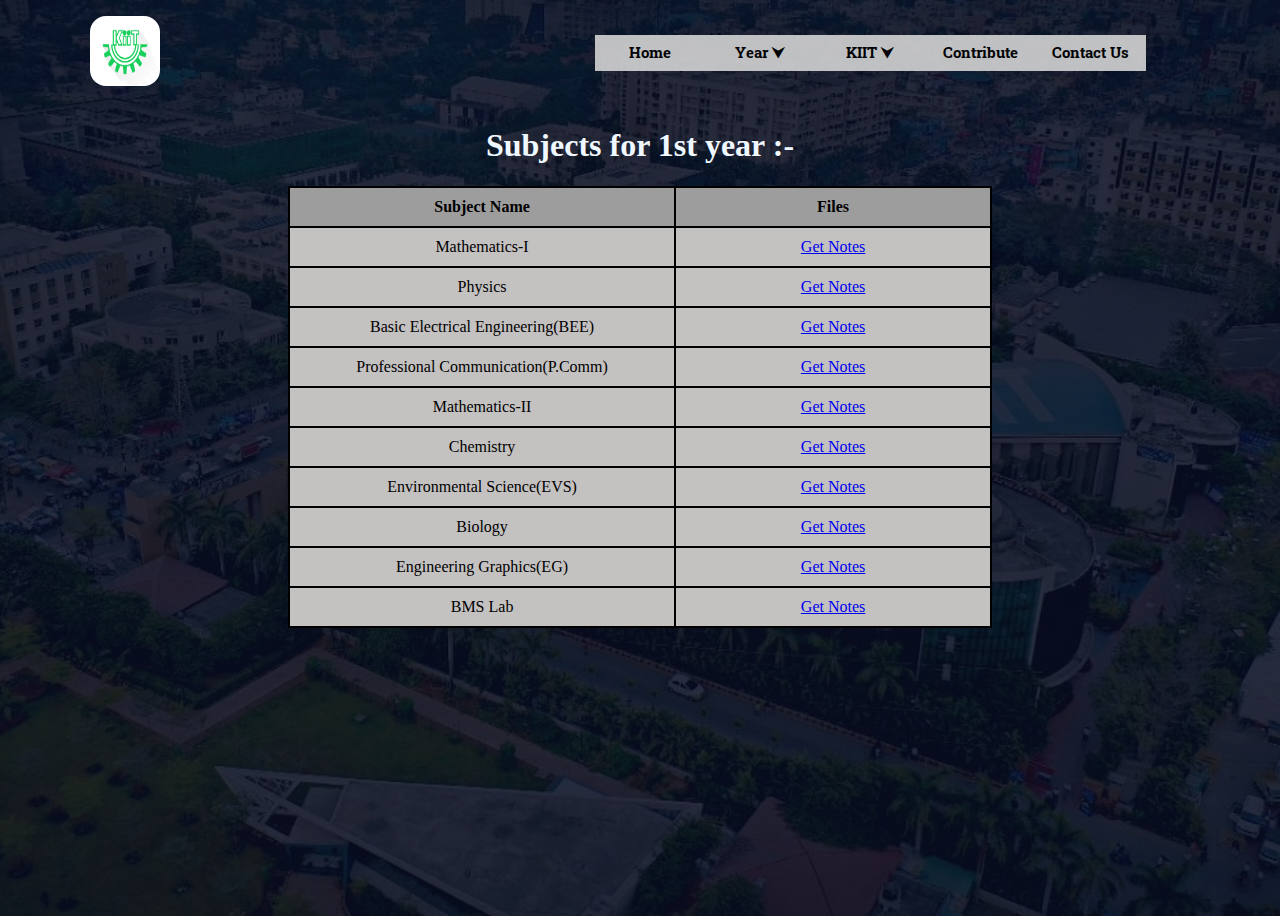
<file: 1st_year.html>
<!DOCTYPE html>
<html>
<head>
	<title>Kiit Notes</title>
    <link rel = "icon" href = "https://www.freelogovectors.net/wp-content/uploads/2022/03/kiit_logo_freelogovectors.net_.png"  img width=”50px” img length=”50px”
        type = "image/x-icon">
</head>
<link rel="stylesheet" type="text/css" href="1st_year.css" />
<link rel="preconnect" href="https://fonts.googleapis.com">
<link rel="preconnect" href="https://fonts.gstatic.com" crossorigin>
<link href="https://fonts.googleapis.com/css2?family=Roboto+Slab&display=swap" rel="stylesheet">
<div class="foo">
<body>
    <section class="header">
		<ul>
		  <a href="index.html">
			<img src="images/kiit logo.jpg" alt="KIIT" height="70px"
		  /></a>
		  <div class="nav-links">
			<ul>
			  <li><a href="index.html">Home</a></li>
			  <li>
				<a href="#">Year ⮟</a>
				<ul class="years">
					  <li><a href="1st_year.html">1st Year</a></li>
					  <li><a href="2nd_year.html">2nd Year</a></li>
					  <li><a href="3rd_year.html">3rd Year</a></li>
					  <li><a href="4th_year.html">4th Year</a></li>
				</ul>
			  </li>
			  <li>
				<a href="#">KIIT ⮟</a>
				<ul class="years">
					  <li><a href="https://kiitportal.kiituniversity.net/irj/portal/" target="_blank">SAP</a></li>
					  <li><a href="https://kiitmoodle.in/login/index.php" target="_blank">Moodle</a></li>
					  <li><a href="https://app.joinsuperset.com/#/s/feed" target="_blank">Superset</a></li>
					  <li><a href="index.html">Notes</a></li>
				</ul>
			  </li>
		<li>
		<a href="contibute.html">Contribute</a>
		</li>
			  <li><a href="formform.html">Contact Us</a></li>
			</ul>
		  </div>
		</ul>
	  </section>

<ul class="topnav">
  
</ul>
<h1 style="color: aliceblue;" align="center">Subjects for 1st year :-</h1>
<table style="background-color: rgb(196, 193, 193);" align="center" cellpadding="10">
	<thead><tr><th>Subject Name</th>
				<th>Files</th></tr>
	</thead>
	<tbody><tr><td>Mathematics-I</td>
				<td><a href="https://drive.google.com/file/d/1c2pDOdxIRINR2F9uMDmiRqoBP9N59tAQ/view?usp=drivesdk" target="_blank">Get Notes</td>
				</tr>
			<tr><td>Physics</td>
				<td><a href="https://drive.google.com/drive/folders/1P0OVCtObMCDfKzJKgirB-06a5nSTPHQX?usp=sharing" target="_blank">Get Notes</td>
				</tr>
			<tr><td>Basic Electrical Engineering(BEE)</td>
				<td><a href="https://drive.google.com/file/d/114TBl7IzUZ6e8NYBW2dg9WOSopnmqgNS/view?usp=drivesdk" target="_blank">Get Notes</td>
				</tr>
			<tr><td>Professional Communication(P.Comm)</td>
				<td><a href="https://drive.google.com/file/d/11uOdVT6o1Yv6vqUCYhamArD2VSTTHP_s/view?usp=drivesdk" target="_blank">Get Notes</td>
				</tr>
			<tr><td>Mathematics-II</td>
				<td><a href="https://drive.google.com/file/d/1mGZs0UtgTB-u0fM7jXbA6hXBXE8RqLKs/view?usp=drivesdk" target="_blank">Get Notes</td>
				</tr>
			<tr><td>Chemistry</td>
				<td><a href="https://drive.google.com/file/d/1qW3HksOznsQa8x6BqD9T65Plrg7nHEMi/view?usp=drivesdk" target="_blank">Get Notes</td>
				</tr>
			<tr><td>Environmental Science(EVS)</td>
				<td><a href="https://drive.google.com/drive/folders/1bMq5Qbz_pN68KG7oVN4MbLdYiEDpliP6?usp=sharing" target="_blank">Get Notes</td>
				</tr>
			<tr><td>Biology</td>
                <td><a href="https://drive.google.com/file/d/1DiW9WKHIExHIzqjFHafGwCYUSQgviPK9/view?usp=drivesdk" target="_blank">Get Notes</td>
				</tr>
			<tr><td>Engineering Graphics(EG)</td>
				<td><a href="https://drive.google.com/file/d/1FXuOuJ0g7-NfsSB1QWGw3ui1sgPtgW3k/view?usp=drivesdk" target="_blank">Get Notes</td>
				</tr>
			<tr><td>BMS Lab</td>
				<td><a href="https://drive.google.com/drive/folders/1gK4JpcWMv1lef1PRNENg71wknEx1_8Ig?usp=sharing" target="_blank">Get Notes</td>
				</tr>
		</tbody>
</table>
<br>
<br>
<br>

</body>
</html>
</file>
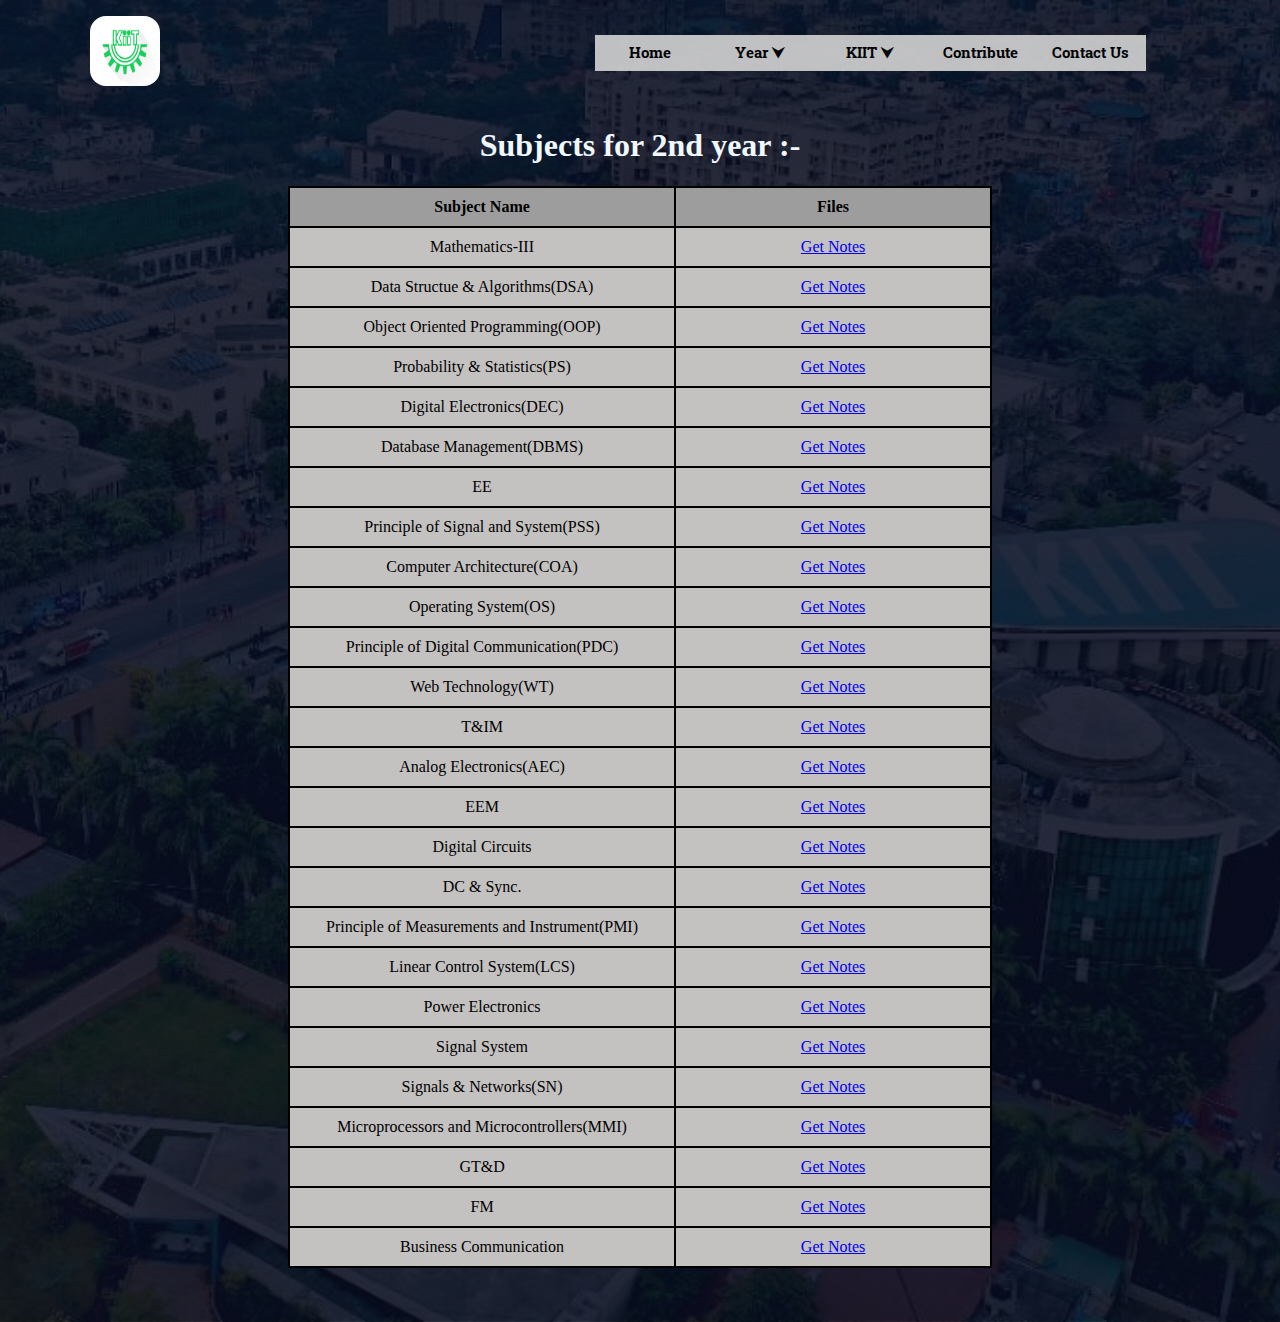
<file: 2nd_year.html>
<!DOCTYPE html>
<html>
<head>
    <title>Kiit Notes</title>
    <link rel = "icon" href = "https://www.freelogovectors.net/wp-content/uploads/2022/03/kiit_logo_freelogovectors.net_.png"  img width=”50px” img length=”50px”
        type = "image/x-icon">
</head>
<link rel="stylesheet" type="text/css" href="2nd_year.css" />
<link rel="preconnect" href="https://fonts.googleapis.com">
<link rel="preconnect" href="https://fonts.gstatic.com" crossorigin>
<link href="https://fonts.googleapis.com/css2?family=Roboto+Slab&display=swap" rel="stylesheet">
<div class="foo">
<body>
    <section class="header">
        <ul>
          <a href="index.html">
            <img src="images/kiit logo.jpg" alt="KIIT" height="70px"
          /></a>
          <div class="nav-links">
            <ul>
              <li><a href="index.html">Home</a></li>
              <li>
                <a href="#">Year ⮟</a>
                <ul class="years">
                      <li><a href="1st_year.html">1st Year</a></li>
                      <li><a href="2nd_year.html">2nd Year</a></li>
                      <li><a href="3rd_year.html">3rd Year</a></li>
                      <li><a href="4th_year.html">4th Year</a></li>
                </ul>
              </li>
              <li>
                <a href="#">KIIT ⮟</a>
                <ul class="years">
                      <li><a href="https://kiitportal.kiituniversity.net/irj/portal/" target="_blank">SAP</a></li>
                      <li><a href="https://kiitmoodle.in/login/index.php" target="_blank">Moodle</a></li>
                      <li><a href="https://app.joinsuperset.com/#/s/feed" target="_blank">Superset</a></li>
                      <li><a href="index.html">Notes</a></li>
                </ul>
              </li>
        <li>
        <a href="contibute.html">Contribute</a>
        </li>
              <li><a href="formform.html">Contact Us</a></li>
            </ul>
          </div>
        </ul>
      </section>

<ul class="topnav">
  
</ul>
<h1 style="color: aliceblue;" align="center">Subjects for 2nd year :-</h1>
<table style="background-color: rgb(196, 193, 193);" align="center" cellpadding="10">
	<thead><tr><th>Subject Name</th>
				<th>Files</th></tr>
	</thead>
	<tbody><tr><td>Mathematics-III</td>
        <td><a href="https://drive.google.com/file/d/1TUaNL_gmJZi_AtD_LaG_Z9uShB7PqOXZ/view?usp=drivesdk" target="_blank">Get Notes</td>
        </tr>
    <tr><td>Data Structue & Algorithms(DSA)</td>
        <td><a href="https://drive.google.com/drive/folders/1T0FVO6a1S5ZsPhROwLY5C2yBo59sa-Ud" target="_blank">Get Notes</td>
        </tr>
    <tr><td>Object Oriented Programming(OOP)</td>
        <td><a href="https://drive.google.com/drive/folders/1xcC375vcCuf6qDoHd_4_7mPsLphXyHuV" target="_blank">Get Notes</td>
        </tr>
    <tr><td>Probability & Statistics(PS)</td>
        <td><a href="https://drive.google.com/drive/folders/106PbDMOFslZvxea_xgfGUxd1rIfwcwJe" target="_blank">Get Notes</td>
        </tr>
    <tr><td>Digital Electronics(DEC)</td>
        <td><a href="https://drive.google.com/file/d/1WkMp7uiAZyGtAlPnisZOSoUZY4ilZPaK/view?usp=drivesdk" target="_blank">Get Notes</td>
        </tr>
    <tr><td>Database Management(DBMS)</td>
        <td><a href="https://drive.google.com/drive/folders/153uOT3OElFpn3yDqmDtEG4m1nVXA4LiK" target="_blank">Get Notes</td>
        </tr>
    <tr><td>EE</td>
        <td><a href="https://drive.google.com/drive/folders/11ieDgN5d0LjW2rIlgzZN3ML988Qb2mB4" target="_blank">Get Notes</td>
        </tr>
    <tr><td>Principle of Signal and System(PSS)</td>
        <td><a href="https://drive.google.com/drive/folders/1ruRBFc5iwUn0FUhsz3oxZWfqDXD-7zyr" target="_blank">Get Notes</td>
        </tr>
    <tr><td>Computer Architecture(COA)</td>
        <td><a href="https://drive.google.com/drive/folders/12k5MJ2uMuNEhudbBCVF3gc3IBPVXGJv_" target="_blank">Get Notes</td>
        </tr>
    <tr><td>Operating System(OS)</td>
        <td><a href="https://drive.google.com/drive/folders/18RU3Lb8SZB8CL3qaTcLc1RIOFOPtzuHS" target="_blank">Get Notes</td>
        </tr>
    <tr><td>Principle of Digital Communication(PDC)</td>
        <td><a href="https://drive.google.com/drive/folders/1yujJZBvqiZKD007JVPn__7E7fxG72kKJ" target="_blank">Get Notes</td>
        </tr>
    <tr><td>Web Technology(WT)</td>
        <td><a href="https://drive.google.com/drive/folders/1qMGs2QiYxBfc8UWRrB1oYnZ3xbislKJm" target="_blank">Get Notes</td>
        </tr>
    <tr><td>T&IM</td>
        <td><a href="https://drive.google.com/drive/folders/1a-VXd3cDfyz2VrbgSfU8-zeupruO5fWi" target="_blank">Get Notes</td>
        </tr>
    <tr><td>Analog Electronics(AEC)</td>
        <td><a href="https://drive.google.com/drive/folders/1OZR4mFgQh2Imyc7e9tZXC8Dbb_WkXdAV" target="_blank">Get Notes</td>
        </tr>
    <tr><td>EEM</td>
        <td><a href="https://drive.google.com/file/d/1JNgbTJpoeKO5PS_IHhitMf3uEeEANGAp/view?usp=drivesdk" target="_blank">Get Notes</td>
        </tr>
    <tr><td>Digital Circuits</td>
        <td><a href="https://drive.google.com/drive/folders/1R3uvezC5VjeY_TgHXujLbteuJGBO5kZh" target="_blank">Get Notes</td>
        </tr> 
    <tr><td>DC & Sync.</td>
        <td><a href="https://drive.google.com/drive/folders/1gUGSKL64vnJSZsFfCXkRfmSUZxf9xEV_" target="_blank">Get Notes</td>
        </tr>
    <tr><td>Principle of Measurements and Instrument(PMI)</td>
        <td><a href="https://drive.google.com/drive/folders/1GnU9GQSjvJ2X2ba60ynzHJLaK_PnSQq4" target="_blank">Get Notes</td>
        </tr>
    <tr><td>Linear Control System(LCS)</td>
        <td><a href="https://drive.google.com/drive/folders/1JFvXOIVqEuWQavg1455_5m2rW7DxkMIK" target="_blank">Get Notes</td>
        </tr>
    <tr><td>Power Electronics</td>
        <td><a href="https://drive.google.com/drive/folders/1iUOpVBJpXDvDu2Rhze7BKUM2javV3vtk" target="_blank">Get Notes</td>
        </tr>
    <tr><td>Signal System</td>
        <td><a href="https://drive.google.com/drive/folders/1WpSXx7ElZtSyXOfDcOZUOwtaFjjtucRX" target="_blank">Get Notes</td>
        </tr>    
    <tr><td>Signals & Networks(SN)</td>
        <td><a href="https://drive.google.com/drive/folders/1d2mVhww4qfpT8CZEFUygwf-mfcjjTqCe" target="_blank">Get Notes</td>
        </tr>
    <tr><td>Microprocessors and Microcontrollers(MMI)</td>
        <td><a href="https://drive.google.com/drive/folders/1CAJd2wQ_Y3gSP9klXAWzrrb9sMq7BfH_" target="_blank">Get Notes</td>
        </tr>
    <tr><td>GT&D</td>
        <td><a href="https://drive.google.com/drive/folders/1J7EH8IcapuXZSgBugeN2VBaVM4t_cWyI" target="_blank">Get Notes</td>
        </tr> 
    <tr><td>FM</td>
        <td><a href="https://drive.google.com/file/d/1OgRNs-bGe8tcnsM7HEA7TrrVx6Q2gFUa/view?usp=drivesdk" target="_blank"> Get Notes</td>
        </tr>
    <tr><td>Business Communication</td>
        <td><a href="https://drive.google.com/file/d/17_DgFMDkVO2I-AZf7FNs2rWIKkVAOkQk/view?usp=drivesdk" target="_blank">Get Notes</td>
        </tr>   
           
</tbody>
</table>
<br>
<br>
<br>

</body>
</html>
</file>
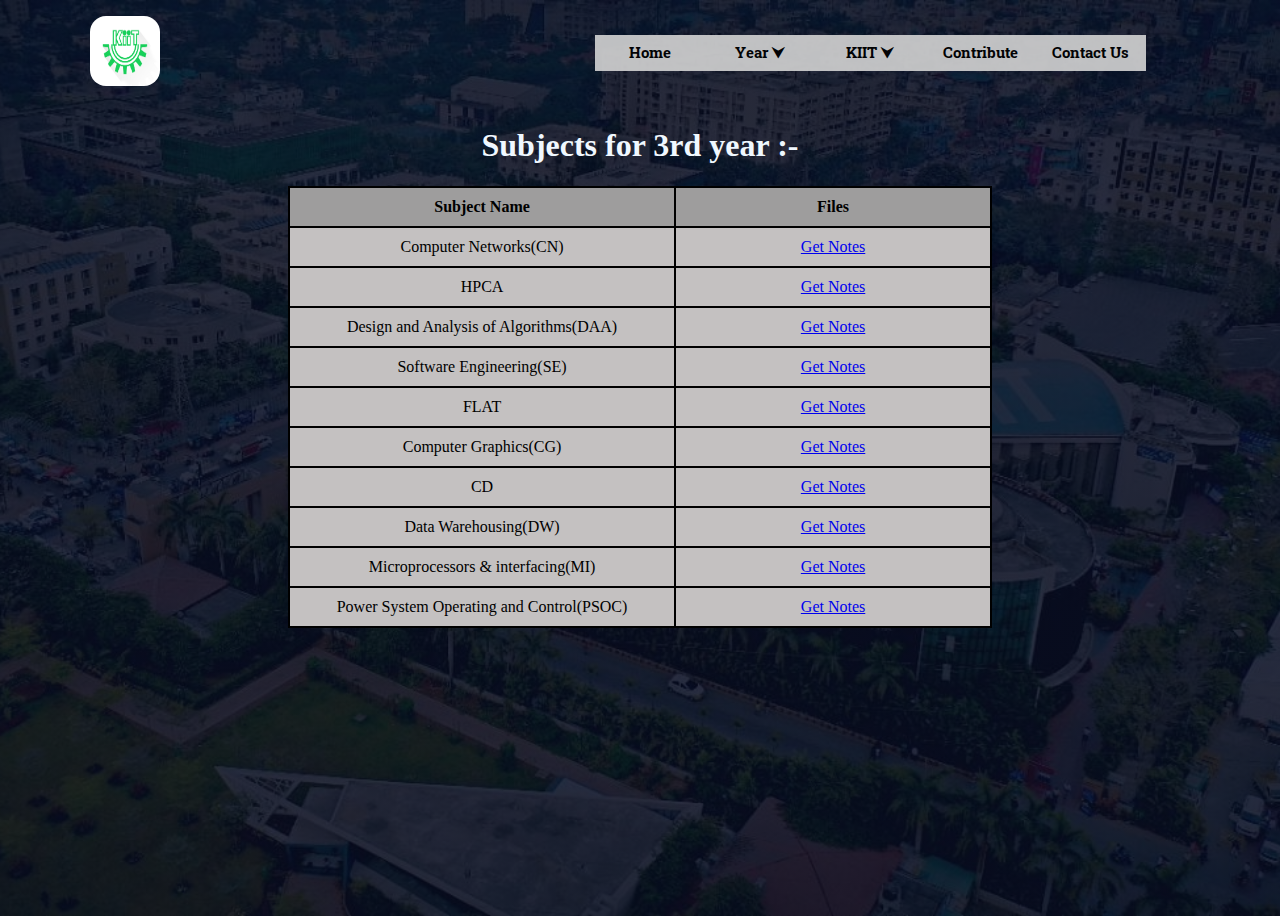
<file: 3rd_year.html>
<!DOCTYPE html>
<html>
<head>
    <title>Kiit Notes</title>
    <link rel = "icon" href = "https://www.freelogovectors.net/wp-content/uploads/2022/03/kiit_logo_freelogovectors.net_.png"  img width=”50px” img length=”50px”
        type = "image/x-icon">
</head>
<link rel="stylesheet" type="text/css" href="3rd_year.css" />
<link rel="preconnect" href="https://fonts.googleapis.com">
<link rel="preconnect" href="https://fonts.gstatic.com" crossorigin>
<link href="https://fonts.googleapis.com/css2?family=Roboto+Slab&display=swap" rel="stylesheet">
<div class="foo">
<body>
    <section class="header">
		<ul>
		  <a href="index.html">
			<img src="images/kiit logo.jpg" alt="KIIT" height="70px"
		  /></a>
		  <div class="nav-links">
			<ul>
			  <li><a href="index.html">Home</a></li>
			  <li>
				<a href="#">Year ⮟</a>
				<ul class="years">
					  <li><a href="1st_year.html">1st Year</a></li>
					  <li><a href="2nd_year.html">2nd Year</a></li>
					  <li><a href="3rd_year.html">3rd Year</a></li>
					  <li><a href="4th_year.html">4th Year</a></li>
				</ul>
			  </li>
			  <li>
				<a href="#">KIIT ⮟</a>
				<ul class="years">
					  <li><a href="https://kiitportal.kiituniversity.net/irj/portal/" target="_blank">SAP</a></li>
					  <li><a href="https://kiitmoodle.in/login/index.php" target="_blank">Moodle</a></li>
					  <li><a href="https://app.joinsuperset.com/#/s/feed" target="_blank">Superset</a></li>
					  <li><a href="index.html">Notes</a></li>
				</ul>
			  </li>
		<li>
		<a href="contibute.html">Contribute</a>
		</li>
			  <li><a href="formform.html">Contact Us</a></li>
			</ul>
		  </div>
		</ul>
	  </section>

<ul class="topnav">
  
</ul>
<h1 style="color: aliceblue;" align="center">Subjects for 3rd year :-</h1>
<table style="background-color: rgb(196, 193, 193);" align="center" cellpadding="10">
	<thead><tr><th>Subject Name</th>
				<th>Files</th></tr>
	</thead>
	<tbody><tr><td>Computer Networks(CN)</td>
				<td><a href="https://drive.google.com/file/d/1imvv_cRF7GjXSh9e85dfLsHCZzr3uVGS/view?usp=drivesdk" target="_blank">Get Notes</td>
				</tr>
			<tr><td>HPCA</td>
				<td><a href="https://drive.google.com/file/d/1OFcQGhhtln9JYT6xKoA2ktDPYONQhb2M/view?usp=drivesdk" target="_blank">Get Notes</td>
				</tr>
			<tr><td>Design and Analysis of Algorithms(DAA)</td>
				<td><a href="https://drive.google.com/file/d/1ALRVy5COM0nnv-KAYn5Ku0FO7FS7ac06/view?usp=drivesdk" target="_blank">Get Notes</td>
				</tr>
			<tr><td>Software Engineering(SE)</td>
				<td><a href="https://drive.google.com/file/d/15Ix3wxmaPNgHdsg1RxeT4yd-3Dh4q_2C/view?usp=drivesdk" target="_blank">Get Notes</td>
				</tr>
			<tr><td>FLAT</td>
				<td><a href="https://drive.google.com/file/d/19my7WDjSdWPt554rwN-PlNeQFztXwyPs/view?usp=drivesdk" target="_blank">Get Notes</td>
				</tr>
			<tr><td>Computer Graphics(CG)</td>
				<td><a href="https://drive.google.com/file/d/1Z3auzRUMu521KVvgzQDabwgfiwg8oQ9O/view?usp=drivesdk" target="_blank">Get Notes</td>
				</tr>
			<tr><td>CD</td>
				<td><a href="https://drive.google.com/file/d/1i6_hauEfl_lX_WtdW23QlZlcI6HcMHq2/view?usp=drivesdk" target="_blank">Get Notes</td>
				</tr>
			<tr><td>Data Warehousing(DW)</td>
				<td><a href="https://drive.google.com/file/d/1Q9NFg4S9rq-7bnR9M65zCQRGqBPUqKo-/view?usp=drivesdk" target="_blank">Get Notes</td>
				</tr>
			<tr><td>Microprocessors & interfacing(MI)</td>
                <td><a href="https://drive.google.com/drive/folders/1_r-pNt5Lcz5CpaqNehRGn9Yi1It0tlW2?usp=sharing" target="_blank">Get Notes</td>
				</tr>
			<tr><td>Power System Operating and Control(PSOC)</td>
				<td><a href="https://drive.google.com/drive/folders/12A_ZT4x9DXIyxQqUhXo-N7aGLuE2nBtA?usp=sharing" target="_blank">Get Notes</td>
				</tr>
		</tbody>
</table>
<br>
<br>
<br>

</body>
</html>
</file>
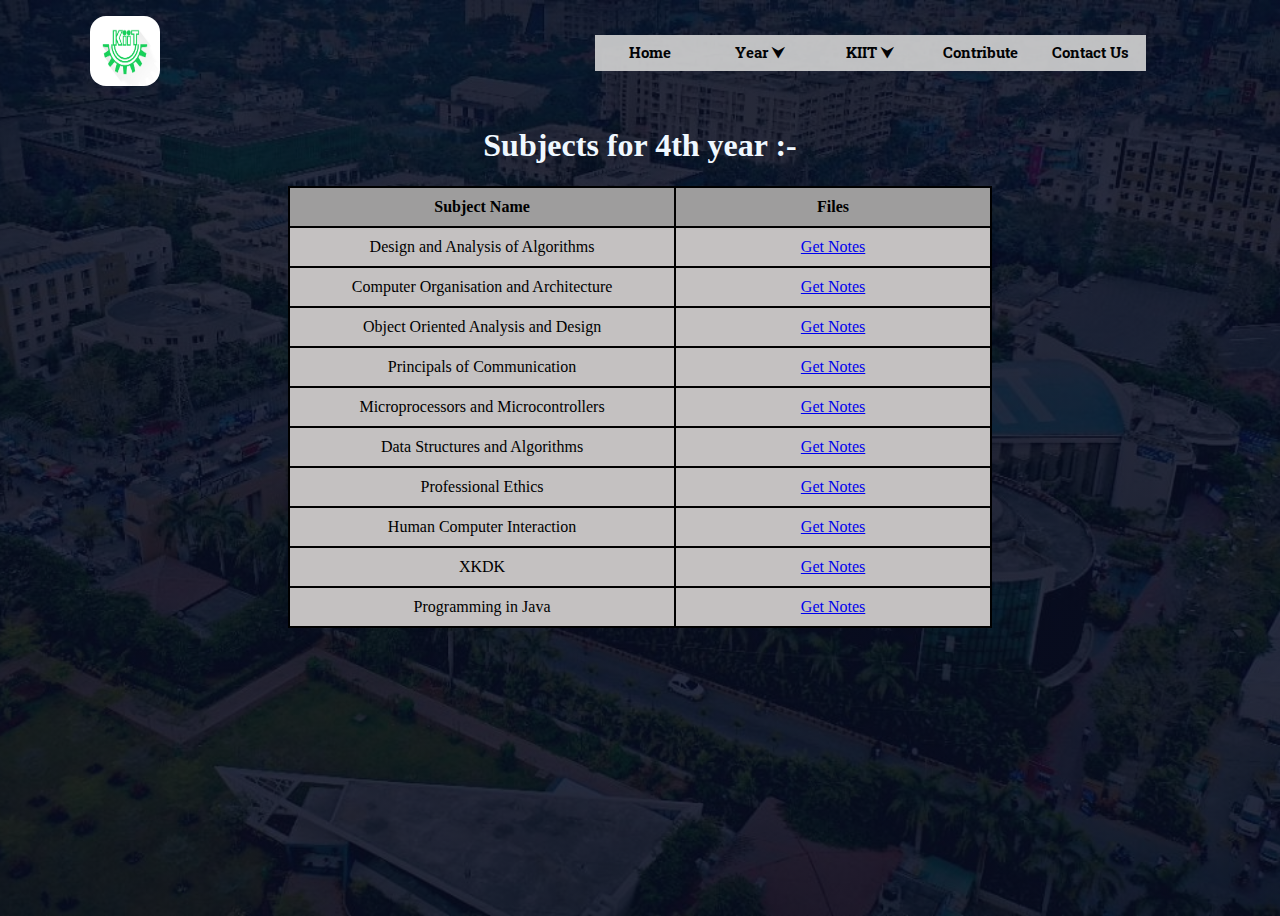
<file: 4th_year.html>
<!DOCTYPE html>
<html>
<head>
    <title>Kiit Notes</title>
    <link rel = "icon" href = "https://www.freelogovectors.net/wp-content/uploads/2022/03/kiit_logo_freelogovectors.net_.png"  img width=”50px” img length=”50px”
        type = "image/x-icon">
</head>
<link rel="stylesheet" type="text/css" href="4th_year.css" />
<link rel="preconnect" href="https://fonts.googleapis.com">
<link rel="preconnect" href="https://fonts.gstatic.com" crossorigin>
<link href="https://fonts.googleapis.com/css2?family=Roboto+Slab&display=swap" rel="stylesheet">
<div class="foo">
<body>
    <section class="header">
		<ul>
		  <a href="index.html">
			<img src="images/kiit logo.jpg" alt="KIIT" height="70px"
		  /></a>
		  <div class="nav-links">
			<ul>
			  <li><a href="index.html">Home</a></li>
			  <li>
				<a href="#">Year ⮟</a>
				<ul class="years">
					  <li><a href="1st_year.html">1st Year</a></li>
					  <li><a href="2nd_year.html">2nd Year</a></li>
					  <li><a href="3rd_year.html">3rd Year</a></li>
					  <li><a href="4th_year.html">4th Year</a></li>
				</ul>
			  </li>
			  <li>
				<a href="#">KIIT ⮟</a>
				<ul class="years">
					  <li><a href="https://kiitportal.kiituniversity.net/irj/portal/" target="_blank">SAP</a></li>
					  <li><a href="https://kiitmoodle.in/login/index.php" target="_blank">Moodle</a></li>
					  <li><a href="https://app.joinsuperset.com/#/s/feed" target="_blank">Superset</a></li>
					  <li><a href="index.html">Notes</a></li>
				</ul>
			  </li>
		<li>
		<a href="contibute.html">Contribute</a>
		</li>
			  <li><a href="formform.html">Contact Us</a></li>
			</ul>
		  </div>
		</ul>
	  </section>

<ul class="topnav">
  
</ul>
<h1 style="color: aliceblue;" align="center">Subjects for 4th year :-</h1>
<table style="background-color: rgb(196, 193, 193);" align="center" cellpadding="10">
	<thead><tr><th>Subject Name</th>
				<th>Files</th></tr>
	</thead>
	<tbody><tr><td>Design and Analysis of Algorithms</td>
				<td><a href="upload2nd/projectletter.pdf">Get Notes</td>
				</tr>
			<tr><td>Computer Organisation and Architecture</td>
				<td><a href="https://piazza.com/srm_university/summer2015/it1005/resources" target="_blank">Get Notes</td>
				</tr>
			<tr><td>Object Oriented Analysis and Design</td>
				<td><a href="https://piazza.com/srm_university/summer2015/it1006/resources" target="_blank">Get Notes</td>
				</tr>
			<tr><td>Principals of Communication</td>
				<td><a href="https://piazza.com/srm_university/summer2015/it1007/resources" target="_blank">Get Notes</td>
				</tr>
			<tr><td>Microprocessors and Microcontrollers</td>
				<td><a href="https://piazza.com/srm_university/summer2015/it1008/resources"  target="_blank">Get Notes</td>
				</tr>
			<tr><td>Data Structures and Algorithms</td>
				<td><a href="https://piazza.com/srm_university/summer2015/it1009/resources"  target="_blank">Get Notes</td>
				</tr>
			<tr><td>Professional Ethics</td>
				<td><a href="https://piazza.com/srm_university/summer2015/it1010/resources"  target="_blank">Get Notes</td>
				</tr>
			<tr><td>Human Computer Interaction</td>
				<td><a href="https://piazza.com/srm_university/summer2015/it1011/resources"  target="_blank">Get Notes</td>
				</tr>
			<tr><td>XKDK</td>
                <td><a href="https://piazza.com/srm_university/summer2015/it1012/resources"  target="_blank">Get Notes</td>
				</tr>
			<tr><td>Programming in Java</td>
				<td><a href="https://piazza.com/srm_university/spring2016/it1013/resources"  target="_blank">Get Notes</td>
				</tr>
		</tbody>
</table>
<br>
<br>
<br>

</body>
</html>
</file>
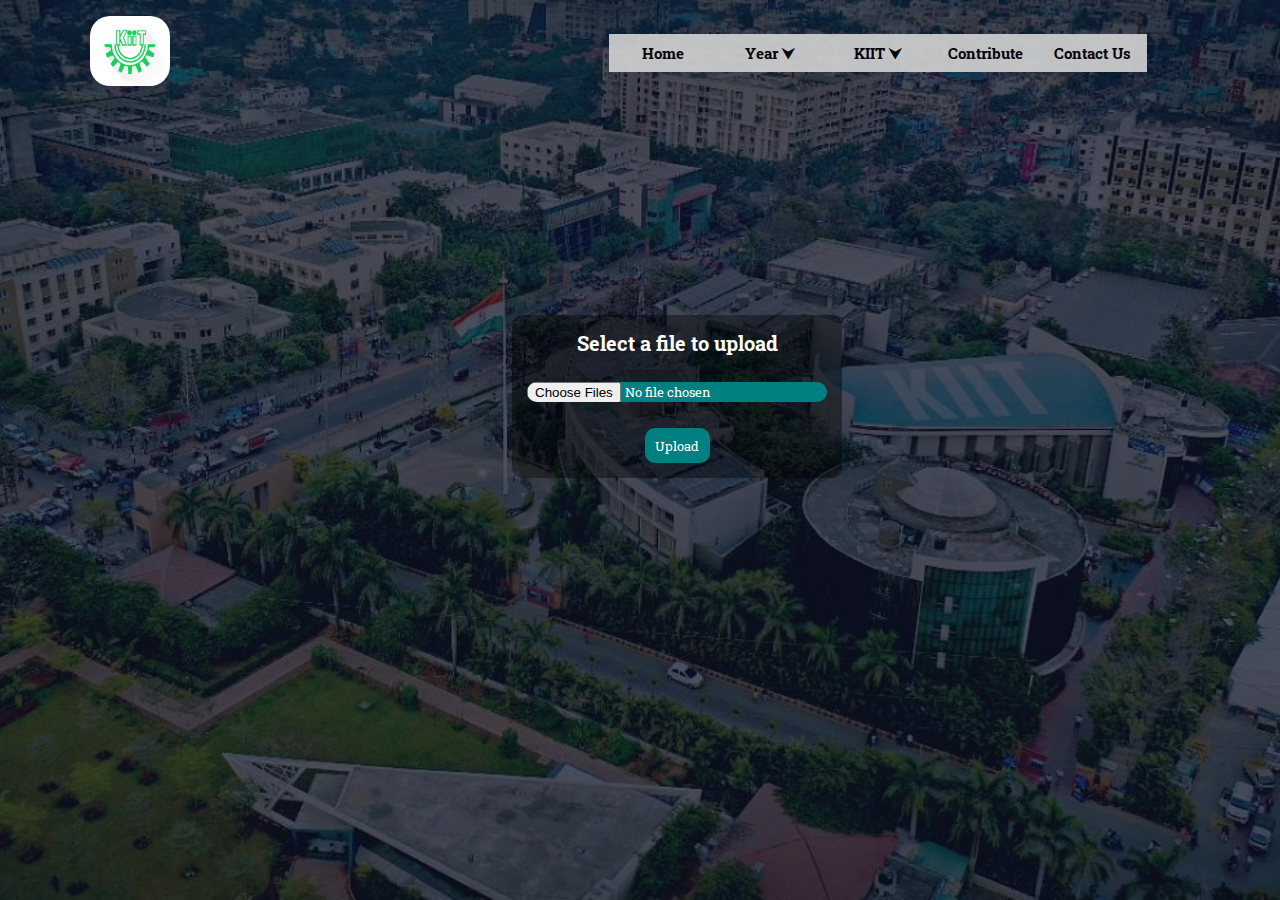
<file: contibute.html>
<!DOCTYPE html>
<html>
<head>
    <title>Kiit Notes</title>
    <link rel = "icon" href = "https://www.freelogovectors.net/wp-content/uploads/2022/03/kiit_logo_freelogovectors.net_.png"  img width=”50px” img length=”50px”
        type = "image/x-icon">
        <link rel="stylesheet" href="style.css" />
        <link rel="preconnect" href="https://fonts.googleapis.com">
<link rel="preconnect" href="https://fonts.gstatic.com" crossorigin>
<link href="https://fonts.googleapis.com/css2?family=Roboto+Slab&display=swap" rel="stylesheet">
<div class="foo">
</head>
<body >
  <section class="header">
    <ul>
      <a href="index.html">
        <img src="images/kiit logo.jpg" alt="KIIT" height="70px"
      /></a>
      <div class="nav-links">
        <ul>
          <li><a href="index.html">Home</a></li>
          <li>
            <a href="#">Year ⮟</a>
            <ul class="years">
                  <li><a href="1st_year.html">1st Year</a></li>
                  <li><a href="2nd_year.html">2nd Year</a></li>
                  <li><a href="3rd_year.html">3rd Year</a></li>
                  <li><a href="4th_year.html">4th Year</a></li>
            </ul>
          </li>
          <li>
            <a href="#">KIIT ⮟</a>
            <ul class="years">
                  <li><a href="https://kiitportal.kiituniversity.net/irj/portal/" target="_blank">SAP</a></li>
                  <li><a href="https://kiitmoodle.in/login/index.php" target="_blank">Moodle</a></li>
                  <li><a href="https://app.joinsuperset.com/#/s/feed" target="_blank">Superset</a></li>
                  <li><a href="index.html">Notes</a></li>
            </ul>
          </li>
    <li>
    <a href="contibute.html">Contribute</a>
    </li>
          <li><a href="formform.html">Contact Us</a></li>
        </ul>
      </div>
    </ul>
  </section>

      <div class="submitButton" style="background-color: rgba(0, 0, 0, 0.404);">
        <form action="mailto:1930089@kiit.ac.in" method="post" enctype="multipart/form-data">
            <div>
                <h1>Select a file to upload</h1>
                <br>
                <br>
              <input style="height: 2rem; width:30rem ;border-radius: 1rem; background-color: teal; " type="file" id="file" name="file" multiple />
            </div>
            <br>
            <br>
            <div>
              <input type="submit" value="Upload" style="color: white;background-color: teal; height: 3.5rem; width: 6.5rem; border-radius: 1rem; border: none; ">
            </div>
          </form>
      </div>
</body>
</html>
</file>
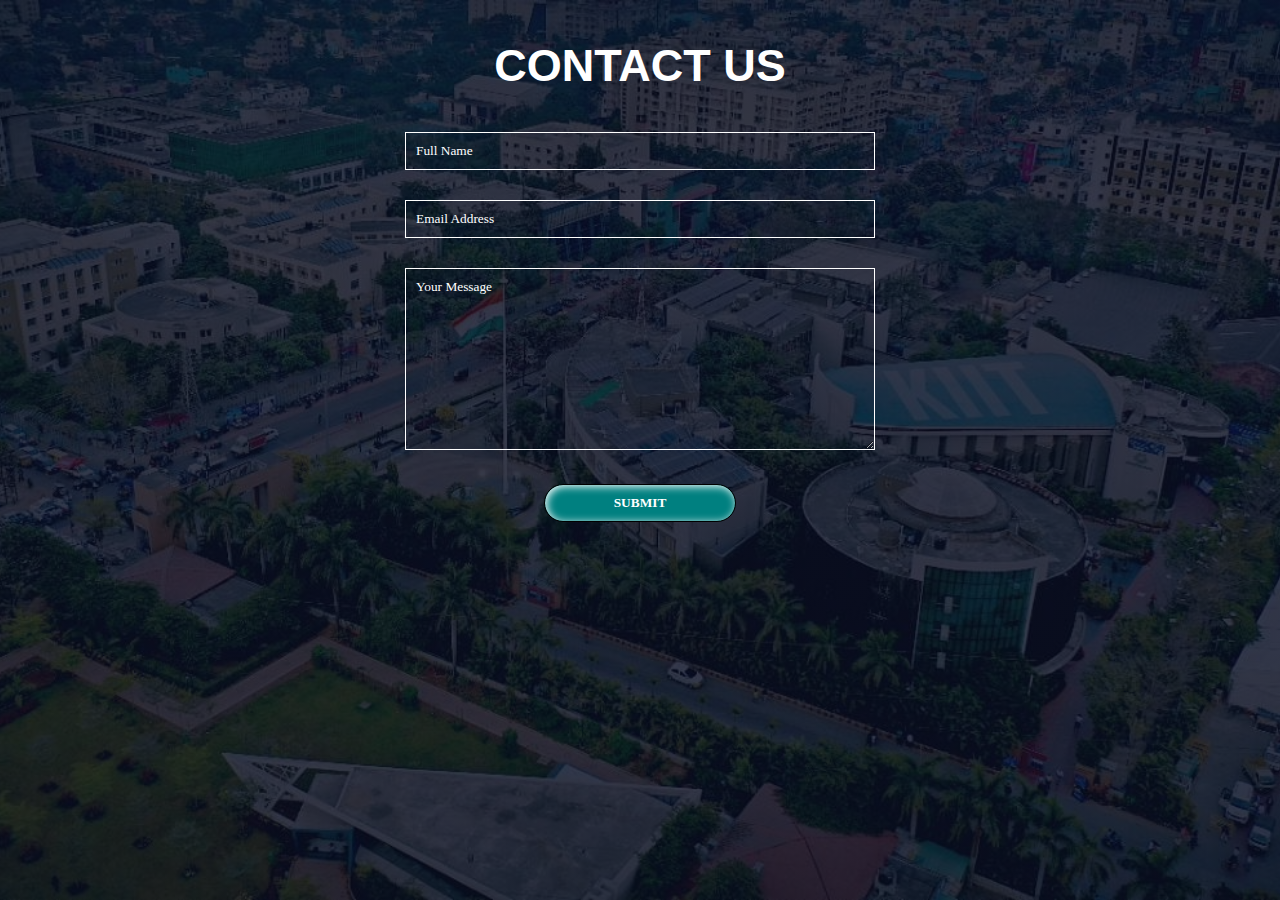
<file: formform.html>
<!DOCTYPE html>
<html lang="en">
<head>
    <meta charset="UTF-8">
    <meta http-equiv="X-UA-Compatible" content="IE=edge">
    <meta name="viewport" content="width=device-width, initial-scale=1.0">
    <title>Kiit Notes</title>
    <link rel = "icon" href = "https://www.freelogovectors.net/wp-content/uploads/2022/03/kiit_logo_freelogovectors.net_.png"  img width=”50px” img length=”50px”
        type = "image/x-icon">
    <style>
    *{
        margin: 0;
        padding: 0;
        font-family:'Roboto Slab', serif;
    }
    .container{
        min-width: 100%;
        min-height: 100vh;
        background-image: linear-gradient(rgba(4,9,30,0.8),rgba(4,9,30,0.8)) ,url(images/kiit\ bg.avif);  
        background-position: center;
        background-size: cover;
        justify-content: center;
        text-align: center;
        position: relative;
        }
        .container h1{
            padding-bottom: 40px;
            padding-top: 40px;
            font-family: sans-serif;
            color: #fff;
            font-size: 45px;
             
        }
        button{
        padding: 10px 0;
        color: #fff;
        outline: none;
        background: teal;
        box-shadow: inset 0.1rem 0.1rem .5rem;
        border-radius: 20px;
        font-weight: 600;
        border: 0.1rem solid black;
        width: 15%;
        cursor:pointer;
    }
    .col{
      margin-bottom: 30px;
        position: relative;
    }
    .form-group{
      margin-bottom: 30px;
        position: relative;
    }
    input, textarea{
        width: 35%;
        padding: 10px;
        outline: 0;
        border: 1px solid #fff;
        color: #fff;
        background: transparent;
        font-size: 15;
    }
    ::placeholder{
        position: absolute;
        left: 0;
        top: 0;
        padding: 10px;
        color: #fff;
        cursor: text;
        transition: 0.2s;
 }
 
    </style>
</head>
<body>
    <div class="container">
        <h1>CONTACT US</h1>
        <form target="_blank" action="https://formsubmit.co/kiit193notes@gmail.com" method="POST">
          <input type="hidden" name="_next" value="https://yourdomain.co/thankyou.html">
          <div class="form-group">
            <div class="form-row">
              <div class="col">
                <input type="text" name="name" class="form-control" placeholder="Full Name" required>
              </div>
              <div class="col">
                <input type="email" name="email" class="form-control" placeholder="Email Address" required>
              </div>
            </div>
          </div>
          <div class="form-group">
            <textarea placeholder="Your Message" class="form-control" name="message" rows="10" required></textarea>
          </div>
          <button type="submit" class="btn btn-lg btn-dark btn-block">SUBMIT</button>
          <br>
          <br>
        </form>
      </div>
</body>
</html>
</file>
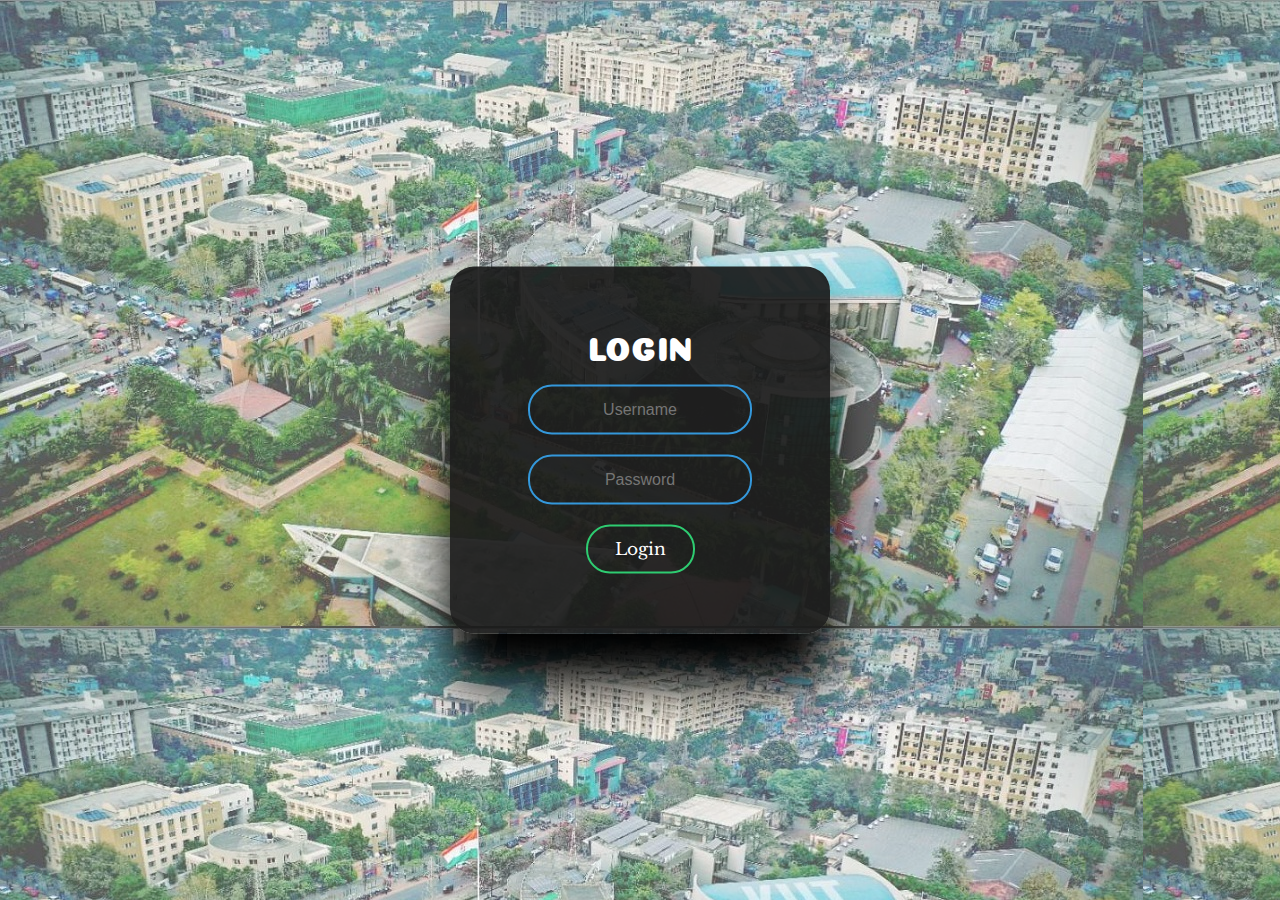
<file: login.html>
<!DOCTYPE html>
<html lang="en">
<head>
    <meta charset="UTF-8">
    <meta http-equiv="X-UA-Compatible" content="IE=edge">
    <meta name="viewport" content="width=device-width, initial-scale=1.0">
    <title>Kiit Notes</title>
    <link rel = "icon" href = "https://www.freelogovectors.net/wp-content/uploads/2022/03/kiit_logo_freelogovectors.net_.png"  img width=”50px” img length=”50px”
        type = "image/x-icon">
    <style>
        body{
    margin: 0;
    padding: 0;
    font-family:'Coiny',cursive;
    background-image: linear-gradient(rgba(4,9,30,0.5),rgba(4,9,30,0.5)) ,url(images/imageedit_2_9659457665.png);
  }
  .container{
    width:300px;
    padding: 40px;
    position: absolute;
    top: 50%;
    left: 50%;
    transform: translate(-50%,-50%);
    background: #191919ea;
    text-align: center;
    border-radius: 1.5rem;
    box-shadow: 0 50px 50px;
  }
  .container h1{
    color: white;
    font-weight: 500;
  
  }
  .container input[type="text"],.container input[type="password"]{
    border: 0;
    background: none;
    display: block;
    margin: 20px auto;
    text-align: center;
    border: 2px solid #3498db;
    padding: 14px 10px;
    width: 200px;
    outline: none;
    color: white;
    font-size: 16px;
    border-radius: 24px;
    transition: 0.25s;
  }
  .container input[type="text"]:focus,.container input[type="password"]:focus{
    width: 280px;
    border-color: #2ecc71;
  }
  .container input[type="submit"]{
    border: 0;
    background: none;
    display: block;
    margin: 20px auto;
    text-align: center;
    border: 2px solid #2ecc71;
    padding: 12px 27px;
    outline: none;
    color: white;
border-radius: 24px;
    transition: 0.25s;
    font-size: 17px;
    font-family: 'Libre Baskerville', serif;
  }
  .container input[type="submit"]:hover{
    background: #2ecc71;
}
    </style>
</head>
<body>
    <!DOCTYPE html>
<html lang="en" dir="ltr">
  <head>
    <meta charset="utf-8">
    <title>KIIT NOTES</title>
    <link href="https://fonts.googleapis.com/css?family=Coiny" rel="stylesheet">
    <link href="https://fonts.googleapis.com/css?family=Libre+Baskerville" rel="stylesheet">
  </head>
  <body>
    <form class="container" action="index.html">
      <h1>LOGIN</h1>
      <input type="text" name="" placeholder="Username">
      <input type="password" name="" placeholder="Password">
      <input type="submit" value="Login">
    </form>
  </body>
</html>
</body>
</html>
</file>
<file: 1st_year.css>
body {
    text-align: center;
    margin: 0;
    width: 100%;
}

    
    ul.topnav {
        list-style-type: none;
        margin: 0;
        padding: 0;
        overflow: hidden;
    }
    
    ul.topnav li {float: left;}
    
    ul.topnav li a {
        display: block;
        text-align: center;
        text-decoration: none;
    }
    table,th,td{
        border: 2px solid black;
        border-collapse: collapse;
        width: 55%;
    }
    th{
        background-color: rgb(158, 157, 157);
    }
    
    ul.topnav li.right {float: right;}
    
    @media screen and (max-width: 600px){
        ul.topnav li.right, 
        ul.topnav li {float: none;}
    }
    
    body {
        background-repeat: no-repeat;
        min-height: 100vh;
        min-width: 100%;
        background-image: linear-gradient(rgba(4,9,30,0.85),rgba(4,9,30,0.85)) ,url(images/kiit\ bg.avif);
        background-position: center;
        background-size: cover;
        position: relative;
        
    }

    ul{
        display: flex;
        padding: 0% 7%;
        align-items: center;
        justify-content: space-between;
    }
    ul img{
        width: 4.4rem;
        border-radius: 1rem;
    }
    ul li{
        flex: 1;
        text-align: center;
        width: 8rem;
        height: 2.3rem;
        list-style: none;
        line-height: 2.3rem;
        background-color: lightgray;
        opacity: 0.9;
    }
    ul li a{
        color: black;
        text-decoration: none;
        font-size: 0.92rem;
        font-weight: bold;
        display: block;
        font-family: 'Roboto Slab', serif;
    }
    ul li a:hover{
        background-color: lightseagreen;
        background-attachment: fixed;
    }
    
    ul.years{
        display: block;
        position: absolute;
        margin-left: -6.4rem ;
    }
    ul li ul.years li{
        display: none;
    }
    ul li:hover ul.years li{
        display: block;
    }
    .main{
        font-size: 3rem;
        color: lightgray;
        width: 90%;
        left: 50%;
        top: 50%;
        position: absolute;
        transform: translate(-50%,-50%);
        text-align: center;
    }
</file>
<file: 2nd_year.css>
body {
    text-align: center;
    margin: 0;
    width: 100%;
}

    
    ul.topnav {
        list-style-type: none;
        margin: 0;
        padding: 0;
        overflow: hidden;
    }
    
    ul.topnav li {float: left;}
    
    ul.topnav li a {
        display: block;
        text-align: center;
        text-decoration: none;
    }
    table,th,td{
        border: 2px solid black;
        border-collapse: collapse;
        width: 55%;
    }
    th{
        background-color: rgb(158, 157, 157);
    }
    
    ul.topnav li.right {float: right;}
    
    @media screen and (max-width: 600px){
        ul.topnav li.right, 
        ul.topnav li {float: none;}
    }
    
    body {
        background-repeat: no-repeat;
        min-height: 100vh;
        min-width: 100%;
        background-image: linear-gradient(rgba(4,9,30,0.85),rgba(4,9,30,0.85)) ,url(images/kiit\ bg.avif);
        background-position: center;
        background-size: cover;
        position: relative;
        
    }

    ul{
        display: flex;
        padding: 0% 7%;
        align-items: center;
        justify-content: space-between;
    }
    ul img{
        width: 4.4rem;
        border-radius: 1rem;
    }
    ul li{
        flex: 1;
        text-align: center;
        width: 8rem;
        height: 2.3rem;
        list-style: none;
        line-height: 2.3rem;
        background-color: lightgray;
        opacity: 0.9;
    }
    ul li a{
        color: black;
        text-decoration: none;
        font-size: 0.92rem;
        font-weight: bold;
        display: block;
        font-family: 'Roboto Slab', serif;
    }
    ul li a:hover{
        background-color: lightseagreen;
        background-attachment: fixed;
    }
    
    ul.years{
        display: block;
        position: absolute;
        margin-left: -6.4rem ;
    }
    ul li ul.years li{
        display: none;
    }
    ul li:hover ul.years li{
        display: block;
    }
    .main{
        font-size: 3rem;
        color: lightgray;
        width: 90%;
        left: 50%;
        top: 50%;
        position: absolute;
        transform: translate(-50%,-50%);
        text-align: center;
    }
</file>
<file: 3rd_year.css>
body {
    text-align: center;
    margin: 0;
    width: 100%;
}

    
    ul.topnav {
        list-style-type: none;
        margin: 0;
        padding: 0;
        overflow: hidden;
    }
    
    ul.topnav li {float: left;}
    
    ul.topnav li a {
        display: block;
        text-align: center;
        text-decoration: none;
    }
    table,th,td{
        border: 2px solid black;
        border-collapse: collapse;
        width: 55%;
    }
    th{
        background-color: rgb(158, 157, 157);
    }
    
    ul.topnav li.right {float: right;}
    
    @media screen and (max-width: 600px){
        ul.topnav li.right, 
        ul.topnav li {float: none;}
    }
    
    body {
        background-repeat: no-repeat;
        min-height: 100vh;
        min-width: 100%;
        background-image: linear-gradient(rgba(4,9,30,0.85),rgba(4,9,30,0.85)) ,url(images/kiit\ bg.avif);
        background-position: center;
        background-size: cover;
        position: relative;
        
    }

    ul{
        display: flex;
        padding: 0% 7%;
        align-items: center;
        justify-content: space-between;
    }
    ul img{
        width: 4.4rem;
        border-radius: 1rem;
    }
    ul li{
        flex: 1;
        text-align: center;
        width: 8rem;
        height: 2.3rem;
        list-style: none;
        line-height: 2.3rem;
        background-color: lightgray;
        opacity: 0.9;
    }
    ul li a{
        color: black;
        text-decoration: none;
        font-size: 0.92rem;
        font-weight: bold;
        display: block;
        font-family: 'Roboto Slab', serif;
    }
    ul li a:hover{
        background-color: lightseagreen;
        background-attachment: fixed;
    }
    
    ul.years{
        display: block;
        position: absolute;
        margin-left: -6.4rem ;
    }
    ul li ul.years li{
        display: none;
    }
    ul li:hover ul.years li{
        display: block;
    }
    .main{
        font-size: 3rem;
        color: lightgray;
        width: 90%;
        left: 50%;
        top: 50%;
        position: absolute;
        transform: translate(-50%,-50%);
        text-align: center;
    }
</file>
<file: 4th_year.css>
body {
    text-align: center;
    margin: 0;
    width: 100%;
}

    
    ul.topnav {
        list-style-type: none;
        margin: 0;
        padding: 0;
        overflow: hidden;
    }
    
    ul.topnav li {float: left;}
    
    ul.topnav li a {
        display: block;
        text-align: center;
        text-decoration: none;
    }
    table,th,td{
        border: 2px solid black;
        border-collapse: collapse;
        width: 55%;
    }
    th{
        background-color: rgb(158, 157, 157);
    }
    
    ul.topnav li.right {float: right;}
    
    @media screen and (max-width: 600px){
        ul.topnav li.right, 
        ul.topnav li {float: none;}
    }
    
    body {
        background-repeat: no-repeat;
        min-height: 100vh;
        min-width: 100%;
        background-image: linear-gradient(rgba(4,9,30,0.85),rgba(4,9,30,0.85)) ,url(images/kiit\ bg.avif);
        background-position: center;
        background-size: cover;
        position: relative;
        
    }

    ul{
        display: flex;
        padding: 0% 7%;
        align-items: center;
        justify-content: space-between;
    }
    ul img{
        width: 4.4rem;
        border-radius: 1rem;
    }
    ul li{
        flex: 1;
        text-align: center;
        width: 8rem;
        height: 2.3rem;
        list-style: none;
        line-height: 2.3rem;
        background-color: lightgray;
        opacity: 0.9;
    }
    ul li a{
        color: black;
        text-decoration: none;
        font-size: 0.92rem;
        font-weight: bold;
        display: block;
        font-family: 'Roboto Slab', serif;
    }
    ul li a:hover{
        background-color: lightseagreen;
        background-attachment: fixed;
    }
    
    ul.years{
        display: block;
        position: absolute;
        margin-left: -6.4rem ;
    }
    ul li ul.years li{
        display: none;
    }
    ul li:hover ul.years li{
        display: block;
    }
    .main{
        font-size: 3rem;
        color: lightgray;
        width: 90%;
        left: 50%;
        top: 50%;
        position: absolute;
        transform: translate(-50%,-50%);
        text-align: center;
    }
</file>
<file: style.css>
*{
    margin: 0;
    padding: 0;
    font-family: 'Roboto Slab', serif;
}
html{
    font-size: 62.5%;  /*As 1rem = 16px*/
}
body{
    width: 100%;
}

.header{
    min-height: 100vh;
    min-width: 100%;
    background-image: linear-gradient(rgba(4,9,30,0.7),rgba(4,9,30,0.7)) ,url(images/kiit\ bg.avif);
    background-position: center;
    background-size: cover;
    position: relative;
}
ul{
    display: flex;
    padding: 1.25% 7%;
    align-items: center;
    justify-content: space-between;
}
ul img{
    width: 8rem;
    border-radius: 2rem;
}
ul li{
    flex: 1;
    text-align: center;
    width: 12.5rem;
    height: 3.8rem;
    list-style: none;
    line-height: 3.8rem;
    background-color: lightgray;
    opacity: 0.9;
}
ul li a{
    color: black;
    text-decoration: none;
    font-size: 1.5rem;
    font-weight: bold;
    display: block;
}

.searchSub{
    color: black;
    font-size: 1.5rem;
    font-weight: bold;
    flex: 1;
    opacity: 0.9;
    display: none;
}
.searchSub li{
    width: 40rem;
    height: 4rem;
    margin-top: -0.3%;
    position: relative;
}

ul li a:hover{
    background-color: lightseagreen;
    background-attachment: fixed;
}

ul.years{
    display: block;
    position: absolute;
    margin-top: -2rem;
    width: 0.01rem;
    height: 0.01rem;
}
ul li ul.years li{
    display: none;
    margin-left: -10rem;
}
ul li:hover ul.years li{
    display: block;
}
.main{
    font-size: 3.8rem;
    color: rgb(223, 222, 222);
    width: 90%;
    left: 50%;
    top: 48%;
    margin-top: 2%;
    position: absolute;
    transform: translate(-50%,-50%);
    text-align: center;
    resize: both;
}
.main h1{
    margin-left: 2rem;
    font-family: 'Roboto Slab', serif;
    font-size: 5.5rem;
}
.main div{
    max-height: 14rem;
    max-width: 44rem;
    margin: 0 auto;
}
::-webkit-scrollbar {
    width: 1rem;
  }
  ::-webkit-scrollbar-track {
    box-shadow: inset 0 0 .5rem grey;
    border-radius: 1rem;
  }
  ::-webkit-scrollbar-thumb {
    background: teal;
    border-radius: 1rem;
  }
.main input[type=text] {
    float: center;
    padding: 1.2rem;
    padding-left: 2.5rem;
    margin-top: 2.5rem;
    margin-left: 1.5rem;
    border-radius: 10rem;
    background-color: lightgray;
    width:39rem;
    height:3rem;
    font-size: 1.3rem;
    border: .3rem solid teal;
    outline-color: teal;
    margin: 0.1 auto;
  }
  .submitButton{
    text-align: center;
    position: absolute;
    left: 40%;
    top:35%;
    color: #fff;
    border:none; 
    border-radius:10px; 
    padding:15px;
    min-height:30px; 
    min-width: 160px;
  }
  @media screen and (max-width: 600px) {
    .main a, .main input[type=text] {
      float: none;
      display: block;
      text-align: left;
      width: 100%;
      margin: 0;
      padding: 1.4rem;
    }
    .topnav input[type=text] {
      border: .1rem solid rgb(189, 186, 186);
    }
  }
</file>
